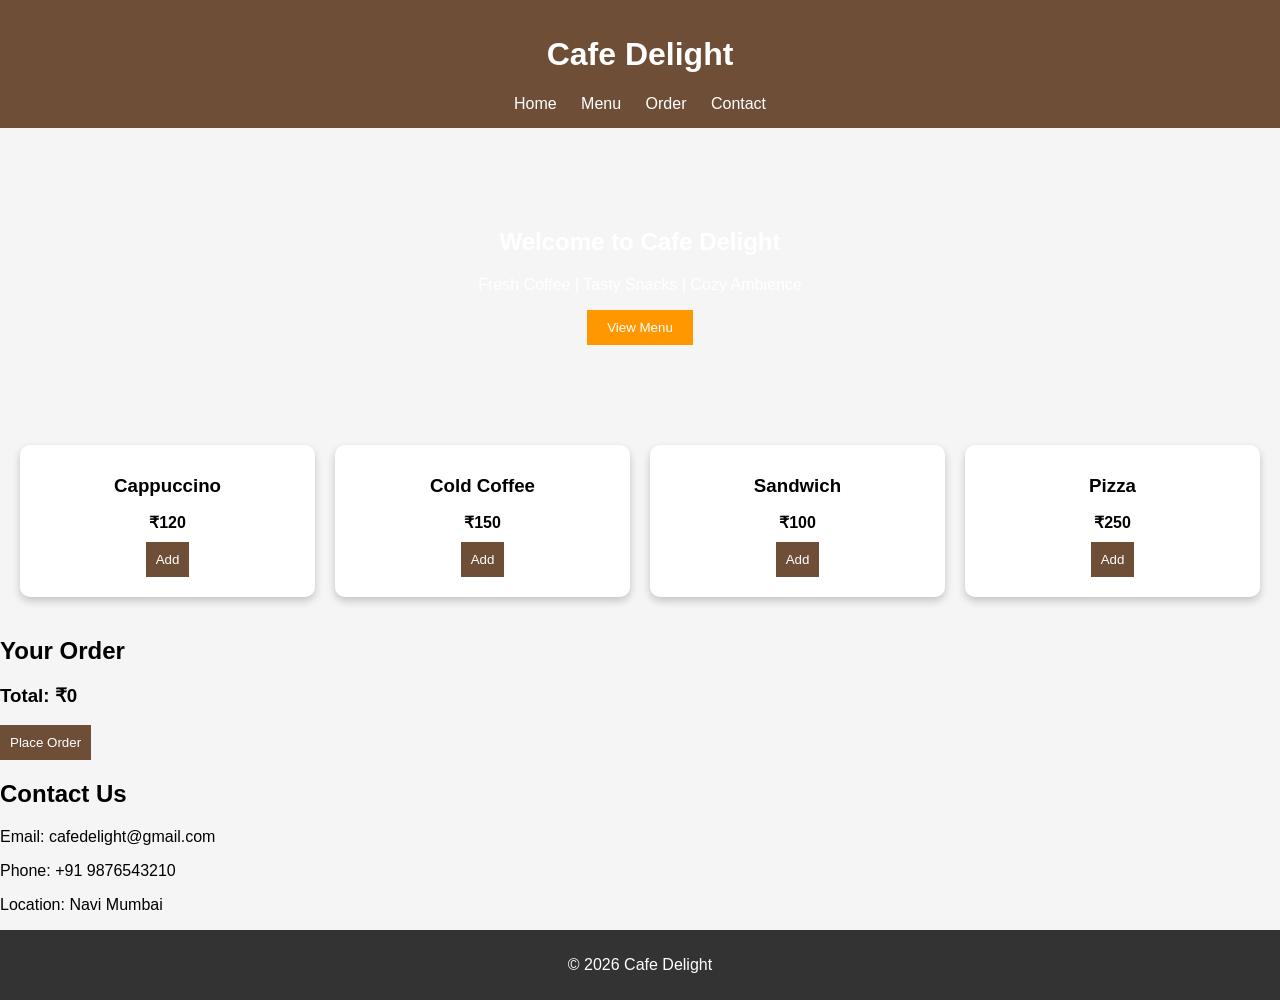
<file: index.html>
<!-- ===================== index.html (Single Entry - Multi Page via Sections) ===================== -->
<!DOCTYPE html>
<html lang="en">
<head>
  <meta charset="UTF-8">
  <title>Cafe Delight</title>
  <link rel="stylesheet" href="styles.css">
</head>
<body>

<header>
  <h1>Cafe Delight </h1>
  <nav>
    <a href="#home">Home</a>
    <a href="#menu">Menu</a>
    <a href="#order">Order</a>
    <a href="#contact">Contact</a>
  </nav>
</header>

<!-- HOME -->
<section id="home" class="hero">
  <h2>Welcome to Cafe Delight</h2>
  <p>Fresh Coffee | Tasty Snacks | Cozy Ambience</p>
  <button onclick="scrollToSection('menu')" class="btn">View Menu</button>
</section>

<!-- MENU -->
<section id="menu" class="menu">
  <div class="card">
    <h3>Cappuccino</h3>
    <p>₹120</p>
    <button onclick="addToCart('Cappuccino',120)">Add</button>
  </div>
  <div class="card">
    <h3>Cold Coffee</h3>
    <p>₹150</p>
    <button onclick="addToCart('Cold Coffee',150)">Add</button>
  </div>
  <div class="card">
    <h3>Sandwich</h3>
    <p>₹100</p>
    <button onclick="addToCart('Sandwich',100)">Add</button>
  </div>
  <div class="card">
    <h3>Pizza</h3>
    <p>₹250</p>
    <button onclick="addToCart('Pizza',250)">Add</button>
  </div>
</section>

<!-- ORDER -->
<section id="order" class="order-section">
  <h2>Your Order </h2>
  <ul id="cart"></ul>
  <h3>Total: ₹<span id="total">0</span></h3>
  <button onclick="placeOrder()">Place Order</button>
</section>

<!-- CONTACT -->
<section id="contact" class="contact">
  <h2>Contact Us </h2>
  <p>Email: cafedelight@gmail.com</p>
  <p>Phone: +91 9876543210</p>
  <p>Location: Navi Mumbai</p>
</section>

<footer>
  <p>© 2026 Cafe Delight</p>
</footer>

<script src="script.js"></script>
</body>
</html>
</file>
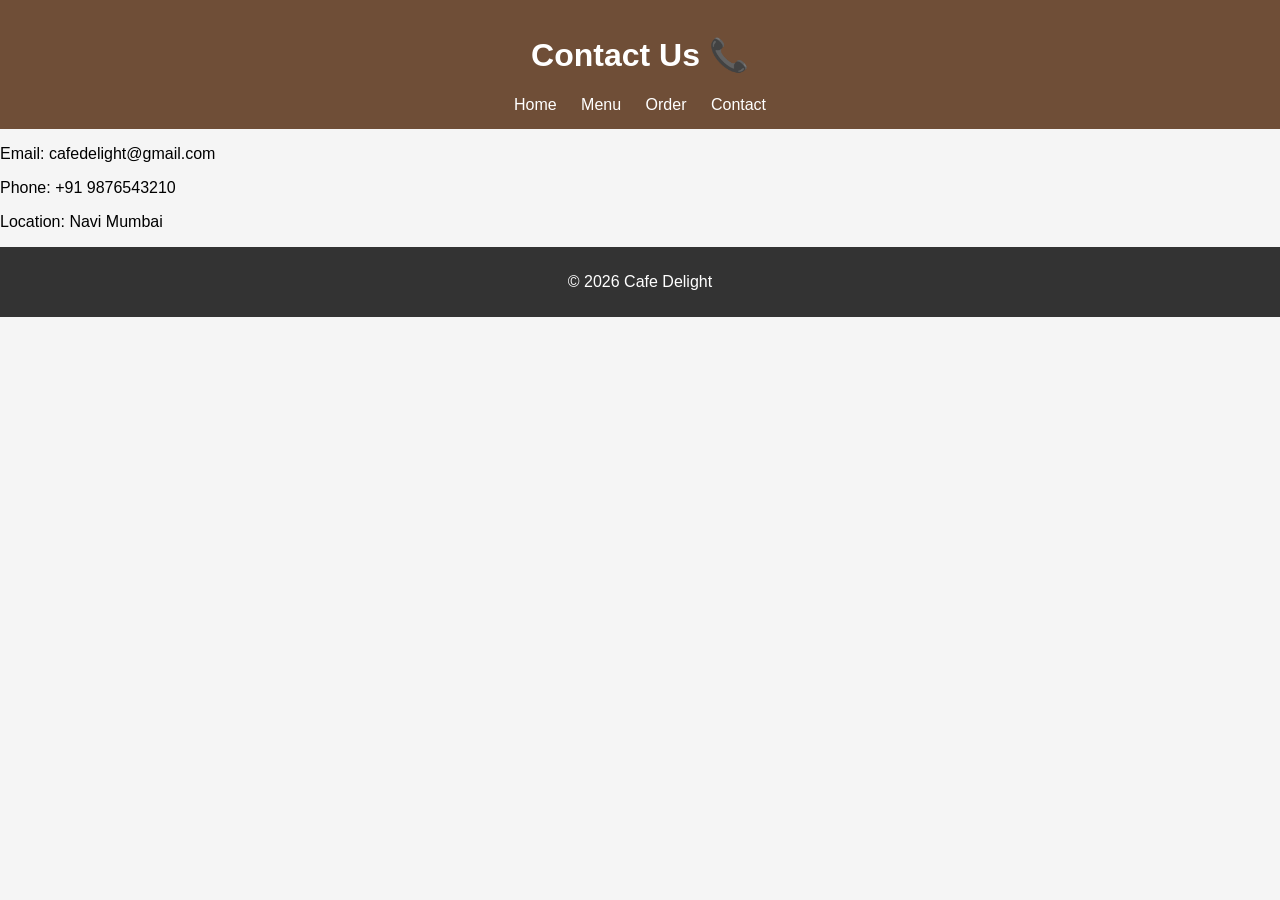
<file: contact.html>
<!DOCTYPE html>
<html lang="en">
<head>
  <meta charset="UTF-8">
  <title>Contact</title>
  <link rel="stylesheet" href="styles.css">
</head>
<body>
  <header>
    <h1>Contact Us 📞</h1>
    <nav>
      <a href="index.html">Home</a>
      <a href="menu.html">Menu</a>
      <a href="order.html">Order</a>
      <a href="contact.html">Contact</a>
    </nav>
  </header>

  <section class="contact">
    <p>Email: cafedelight@gmail.com</p>
    <p>Phone: +91 9876543210</p>
    <p>Location: Navi Mumbai</p>
  </section>

  <footer>
    <p>© 2026 Cafe Delight</p>
  </footer>
</body>
</html>
</file>
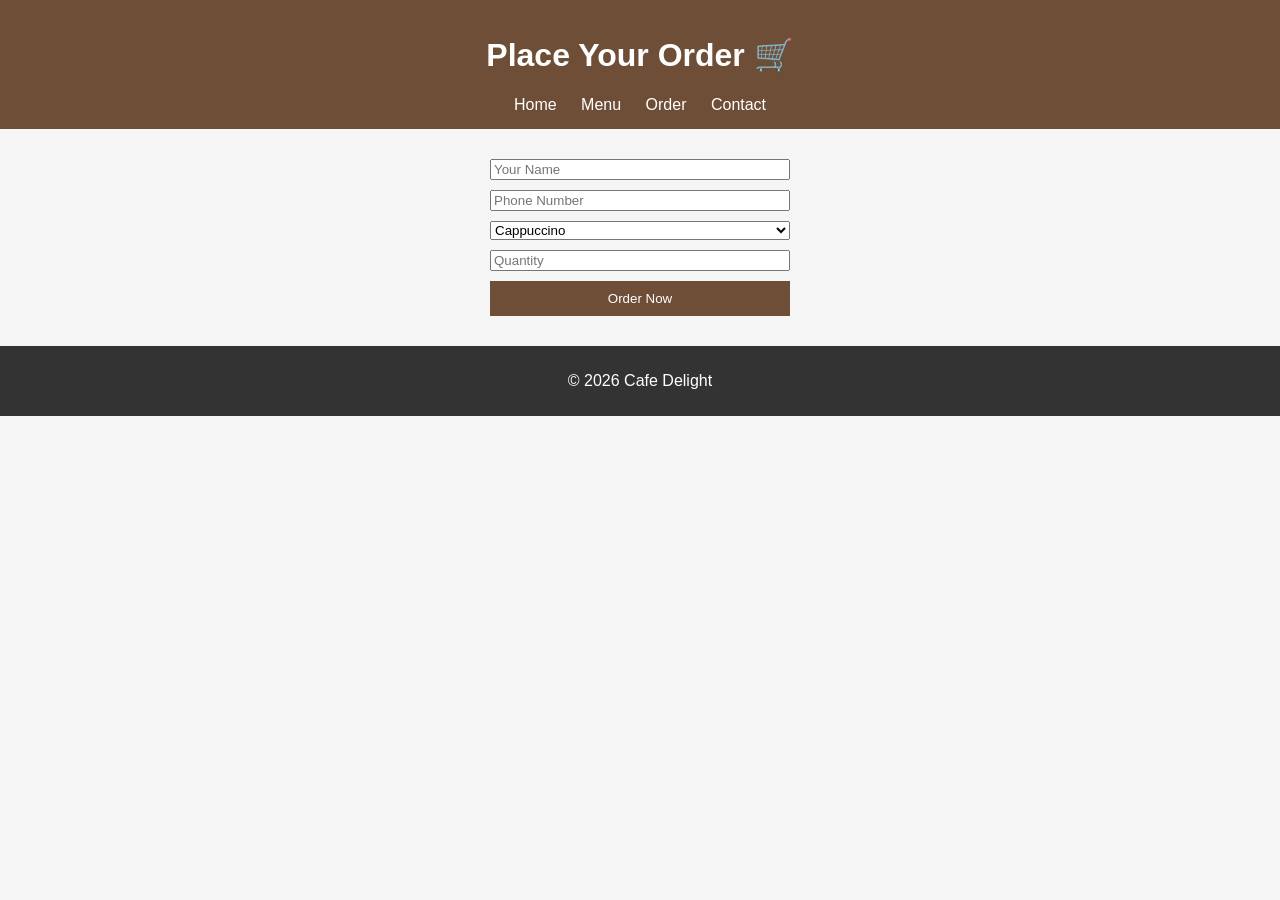
<file: order.html>
<!DOCTYPE html>
<html lang="en">
<head>
  <meta charset="UTF-8">
  <title>Order</title>
  <link rel="stylesheet" href="styles.css">
</head>
<body>
  <header>
    <h1>Place Your Order 🛒</h1>
    <nav>
      <a href="index.html">Home</a>
      <a href="menu.html">Menu</a>
      <a href="order.html">Order</a>
      <a href="contact.html">Contact</a>
    </nav>
  </header>

  <section class="order-form">
    <form>
      <input type="text" placeholder="Your Name" required>
      <input type="number" placeholder="Phone Number" required>
      <select>
        <option>Cappuccino</option>
        <option>Cold Coffee</option>
        <option>Sandwich</option>
        <option>Pizza</option>
      </select>
      <input type="number" placeholder="Quantity" required>
      <button type="submit">Order Now</button>
    </form>
  </section>

  <footer>
    <p>© 2026 Cafe Delight</p>
  </footer>
</body>
</html>
</file>
<file: styles.css>
body {
  font-family: Arial, sans-serif;
  margin: 0;
  background: #f5f5f5;
}

header {
  background: #6f4e37;
  color: white;
  padding: 15px;
  text-align: center;
}

nav a {
  color: white;
  margin: 10px;
  text-decoration: none;
}

.hero {
  text-align: center;
  padding: 80px;
  background: url('https://images.unsplash.com/photo-1509042239860-f550ce710b93') no-repeat center/cover;
  color: white;
}

.btn {
  background: #ff9800;
  padding: 10px 20px;
  color: white;
  text-decoration: none;
}

.menu {
  display: flex;
  justify-content: center;
  gap: 20px;
  padding: 40px;
}

.card {
  background: white;
  padding: 20px;
  border-radius: 10px;
  box-shadow: 0 4px 8px rgba(0,0,0,0.2);
}

.order-form form {
  display: flex;
  flex-direction: column;
  width: 300px;
  margin: auto;
  gap: 10px;
  padding: 30px;
}

button {
  background: #6f4e37;
  color: white;
  padding: 10px;
  border: none;
}

footer {
  text-align: center;
  padding: 10px;
  background: #333;
  color: white;
}

.menu {
  display: grid;
  grid-template-columns: repeat(auto-fit, minmax(200px, 1fr));
  gap: 20px;
  padding: 20px;
}

.card {
  background: white;
  border-radius: 10px;
  overflow: hidden; /* IMPORTANT */
  box-shadow: 0 4px 8px rgba(0,0,0,0.2);
  text-align: center;
}

.card img {
  width: 100%;          /* fit inside card */
  height: 140px;        /* fixed height */
  object-fit: cover;    /* crop nicely */
}

.card h3 {
  margin: 10px 0 5px;
}

.card p {
  margin-bottom: 10px;
  font-weight: bold;
}
</file>
